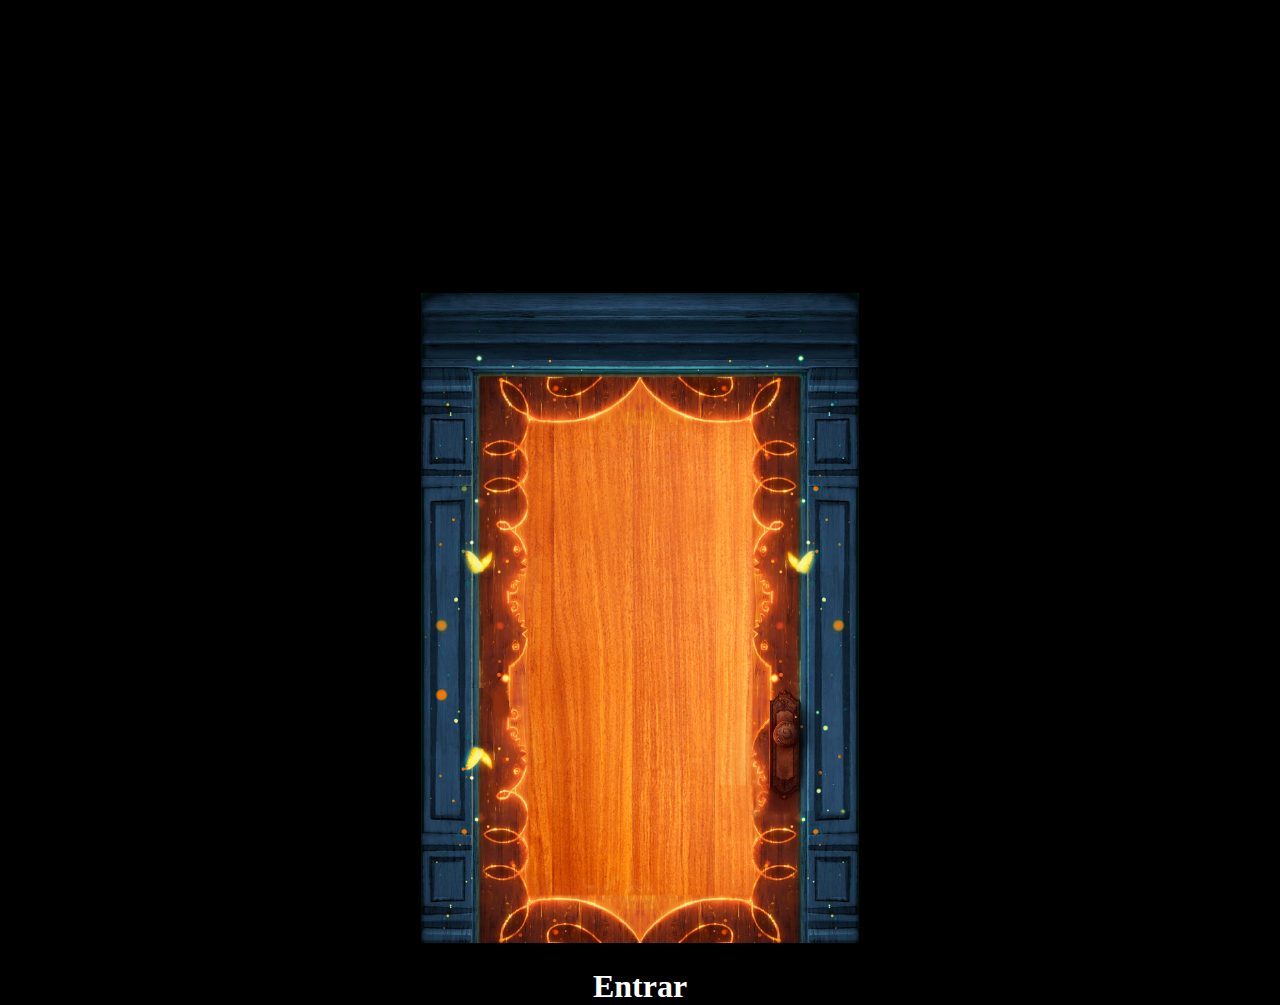
<file: index.html>
<!DOCTYPE html>
<html lang="en">
  <head>
    <title>Encanto Project - Tyler Wolf</title>
    <link rel="stylesheet" href="../styles.css"/>
    <link rel="stylesheet" href="https://code.cdn.mozilla.net/fonts/fira.css">
  </head>
  <body>
    <div style="text-align:center;transform:translateY(40%)">
        <a href="home"><img src="images/door.webp"></a>
        <h1>Entrar</h1>
    </div>
  </body>
</html>
</file>
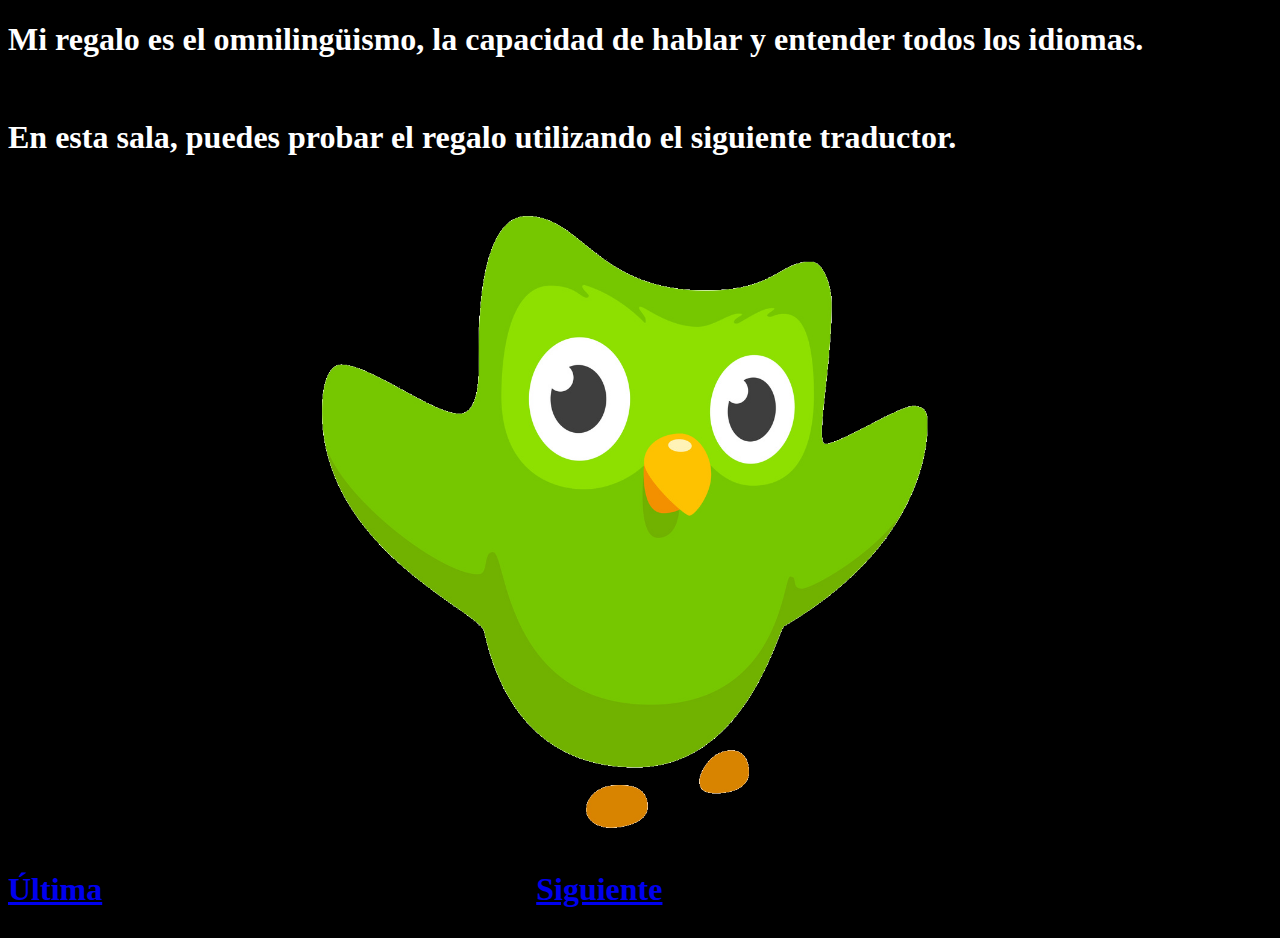
<file: home/index.html>
<!DOCTYPE html>
<html lang="en">
  <head>
    <title>Encanto Project - Tyler Wolf</title>
    <link rel="stylesheet" href="../styles.css"/>
    <link rel="stylesheet" href="https://code.cdn.mozilla.net/fonts/fira.css">
  </head>
  <body>

    <div id="google_translate_element"></div>
    <script type="text/javascript">
    function googleTranslateElementInit() {
        new google.translate.TranslateElement({pageLanguage: 'es', layout: google.translate.TranslateElement.InlineLayout.SIMPLE}, 'google_translate_element');
    }
    </script>
    <script src="https://translate.google.com/translate_a/element.js?cb=googleTranslateElementInit" type="text/javascript"></script>

    <h1>Mi regalo es el omnilingüismo, la capacidad de hablar y entender todos los idiomas.</h1>
    <br>
    <h1>En esta sala, puedes probar el regalo utilizando el siguiente traductor.</h1>
    <br>
    <img src="../images/duolingo.png">
    <br>
    <a href="../index.html" style="display:inline-block; margin-right:430px;"><h1>Última</h1></a>
    <a href="0.html" style="display:inline-block;"><h1>Siguiente</h1></a>
</body>
</html>
</file>
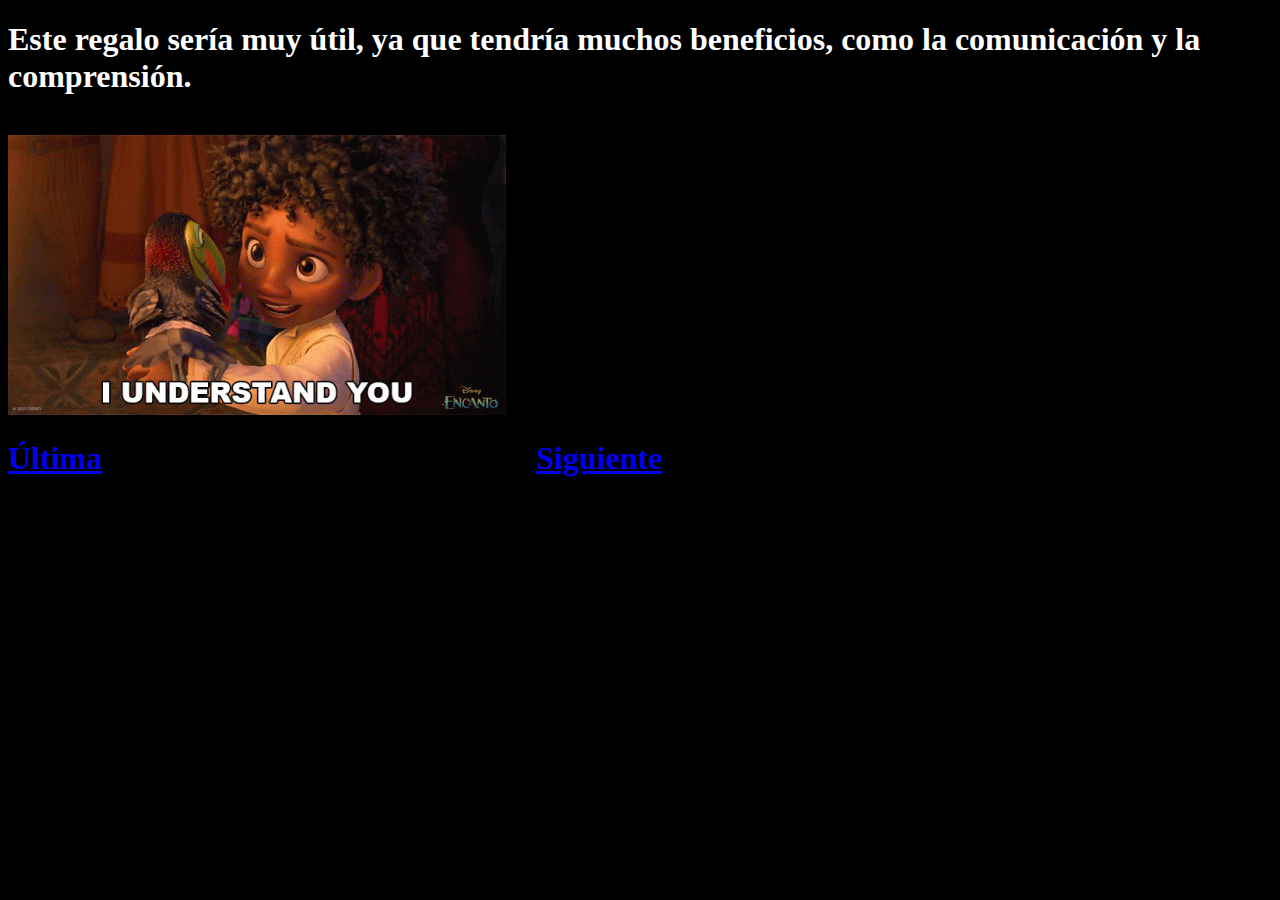
<file: home/0.html>
<!DOCTYPE html>
<html lang="en">
  <head>
    <title>Encanto Project - Tyler Wolf</title>
    <link rel="stylesheet" href="../styles.css"/>
    <link rel="stylesheet" href="https://code.cdn.mozilla.net/fonts/fira.css">
  </head>
  <body>

    <div id="google_translate_element"></div>
    <script type="text/javascript">
    function googleTranslateElementInit() {
        new google.translate.TranslateElement({pageLanguage: 'es', layout: google.translate.TranslateElement.InlineLayout.SIMPLE}, 'google_translate_element');
    }
    </script>
    <script src="https://translate.google.com/translate_a/element.js?cb=googleTranslateElementInit" type="text/javascript"></script>

    <h1>Este regalo sería muy útil, ya que tendría muchos beneficios, como la comunicación y la comprensión.</h1>
    <br>
    <img src="../images/encanto.gif">
    <br>
    <a href="../index.html" style="display:inline-block; margin-right:430px;"><h1>Última</h1></a>
    <a href="1.html" style="display:inline-block;"><h1>Siguiente</h1></a>
</body>
</html>
</file>
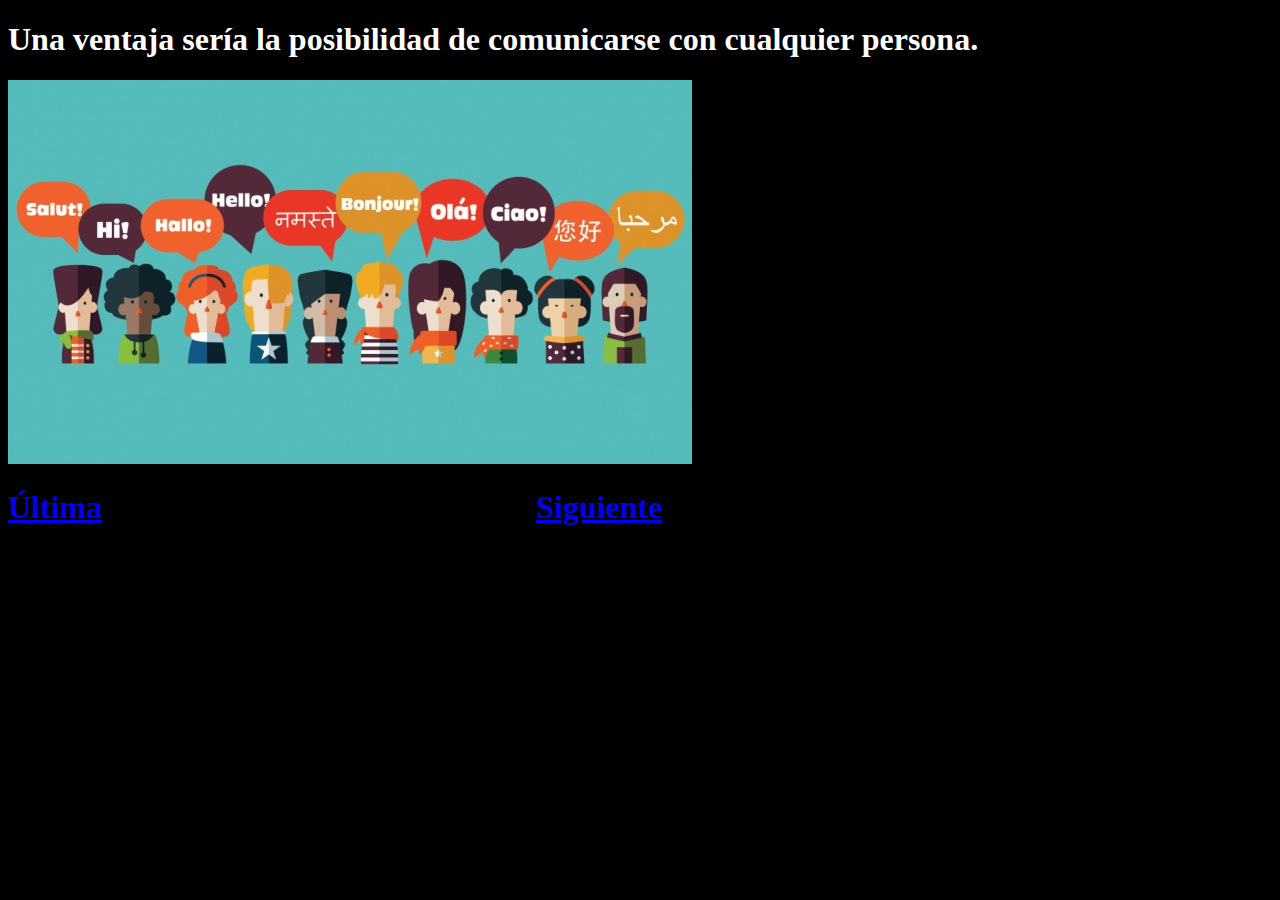
<file: home/1.html>
<!DOCTYPE html>
<html lang="en">
  <head>
    <title>Encanto Project - Tyler Wolf</title>
    <link rel="stylesheet" href="../styles.css"/>
    <link rel="stylesheet" href="https://code.cdn.mozilla.net/fonts/fira.css">
  </head>
  <body>

    <div id="google_translate_element"></div>
    <script type="text/javascript">
    function googleTranslateElementInit() {
        new google.translate.TranslateElement({pageLanguage: 'es', layout: google.translate.TranslateElement.InlineLayout.SIMPLE}, 'google_translate_element');
    }
    </script>
    <script src="https://translate.google.com/translate_a/element.js?cb=googleTranslateElementInit" type="text/javascript"></script>
    <h1>Una ventaja sería la posibilidad de comunicarse con cualquier persona.</h1>
    <img src="../images/language.jpg">
    <br>
    <a href="0.html" style="display:inline-block; margin-right:430px;"><h1>Última</h1></a>
    <a href="2.html" style="display:inline-block;"><h1>Siguiente</h1></a>
    
</body>
</html>
</file>
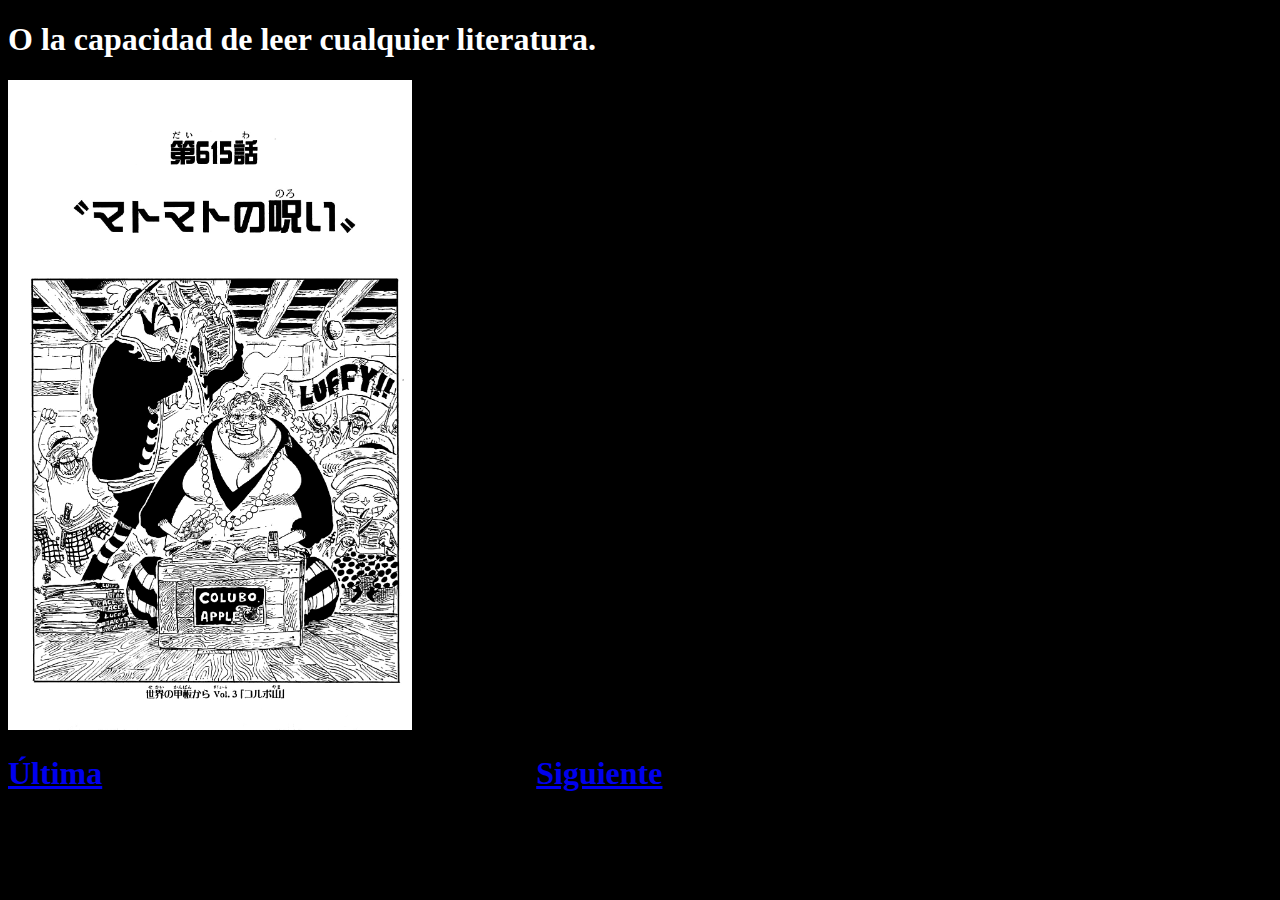
<file: home/2.html>
<!DOCTYPE html>
<html lang="en">
  <head>
    <title>Encanto Project - Tyler Wolf</title>
    <link rel="stylesheet" href="../styles.css"/>
    <link rel="stylesheet" href="https://code.cdn.mozilla.net/fonts/fira.css">
  </head>
  <body>

    <div id="google_translate_element"></div>
    <script type="text/javascript">
    function googleTranslateElementInit() {
        new google.translate.TranslateElement({pageLanguage: 'es', layout: google.translate.TranslateElement.InlineLayout.SIMPLE}, 'google_translate_element');
    }
    </script>
    <script src="https://translate.google.com/translate_a/element.js?cb=googleTranslateElementInit" type="text/javascript"></script>
    <h1>O la capacidad de leer cualquier literatura.</h1>
    <img src="../images/onepiece.webp">
    <br>
    <a href="1.html" style="display:inline-block; margin-right:430px;"><h1>Última</h1></a>
    <a href="3.html" style="display:inline-block;"><h1>Siguiente</h1></a>
</body>
</html>
</file>
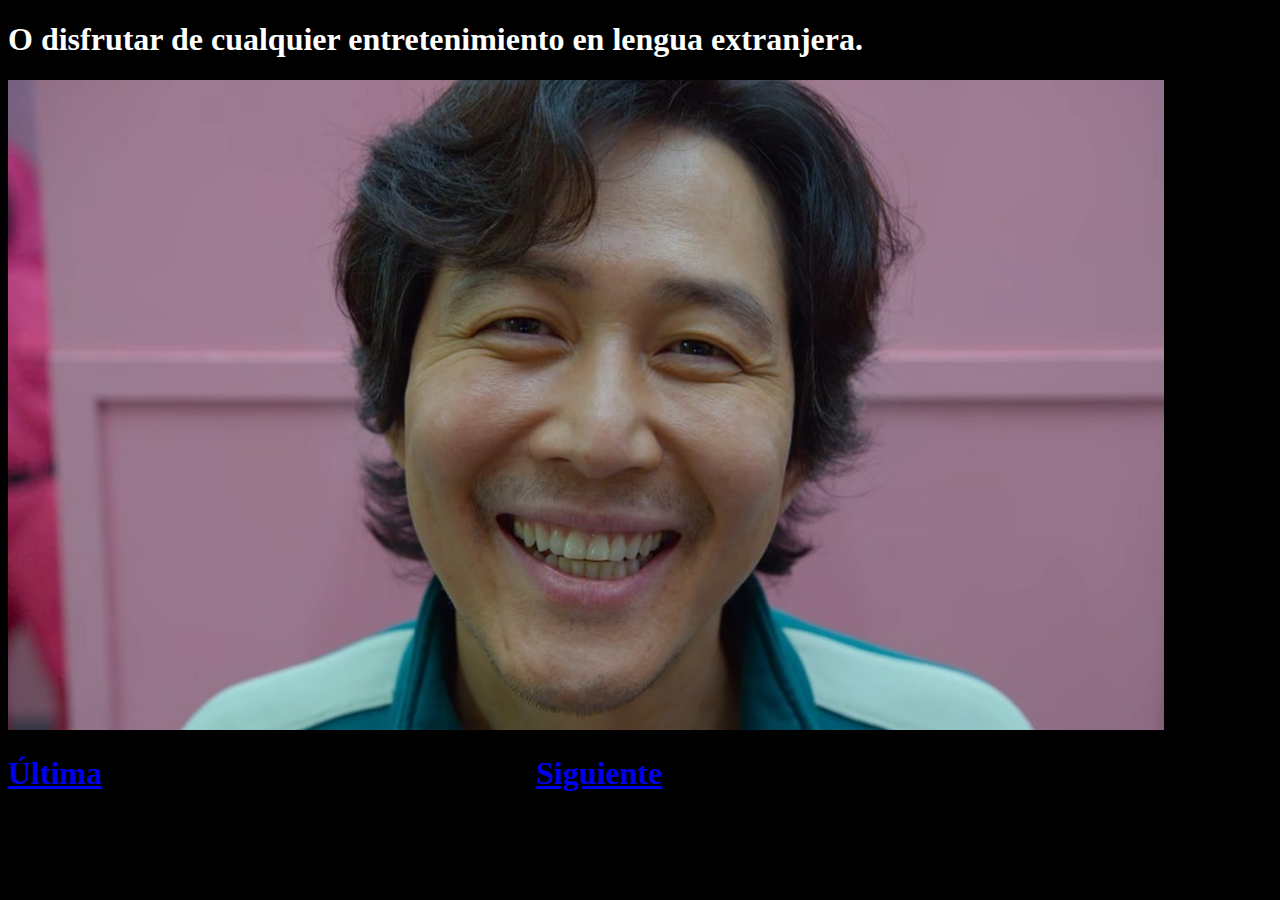
<file: home/3.html>
<!DOCTYPE html>
<html lang="en">
  <head>
    <title>Encanto Project - Tyler Wolf</title>
    <link rel="stylesheet" href="../styles.css"/>
    <link rel="stylesheet" href="https://code.cdn.mozilla.net/fonts/fira.css">
  </head>
  <body>

    <div id="google_translate_element"></div>
    <script type="text/javascript">
    function googleTranslateElementInit() {
        new google.translate.TranslateElement({pageLanguage: 'es', layout: google.translate.TranslateElement.InlineLayout.SIMPLE}, 'google_translate_element');
    }
    </script>
    <script src="https://translate.google.com/translate_a/element.js?cb=googleTranslateElementInit" type="text/javascript"></script>
    <h1>O disfrutar de cualquier entretenimiento en lengua extranjera.</h1>
    <img src="../images/squid.jpg" height="1000px">
    <br>
    <a href="2.html" style="display:inline-block; margin-right:430px;"><h1>Última</h1></a>
    <a href="4.html" style="display:inline-block;"><h1>Siguiente</h1></a>
</body>
</html>
</file>
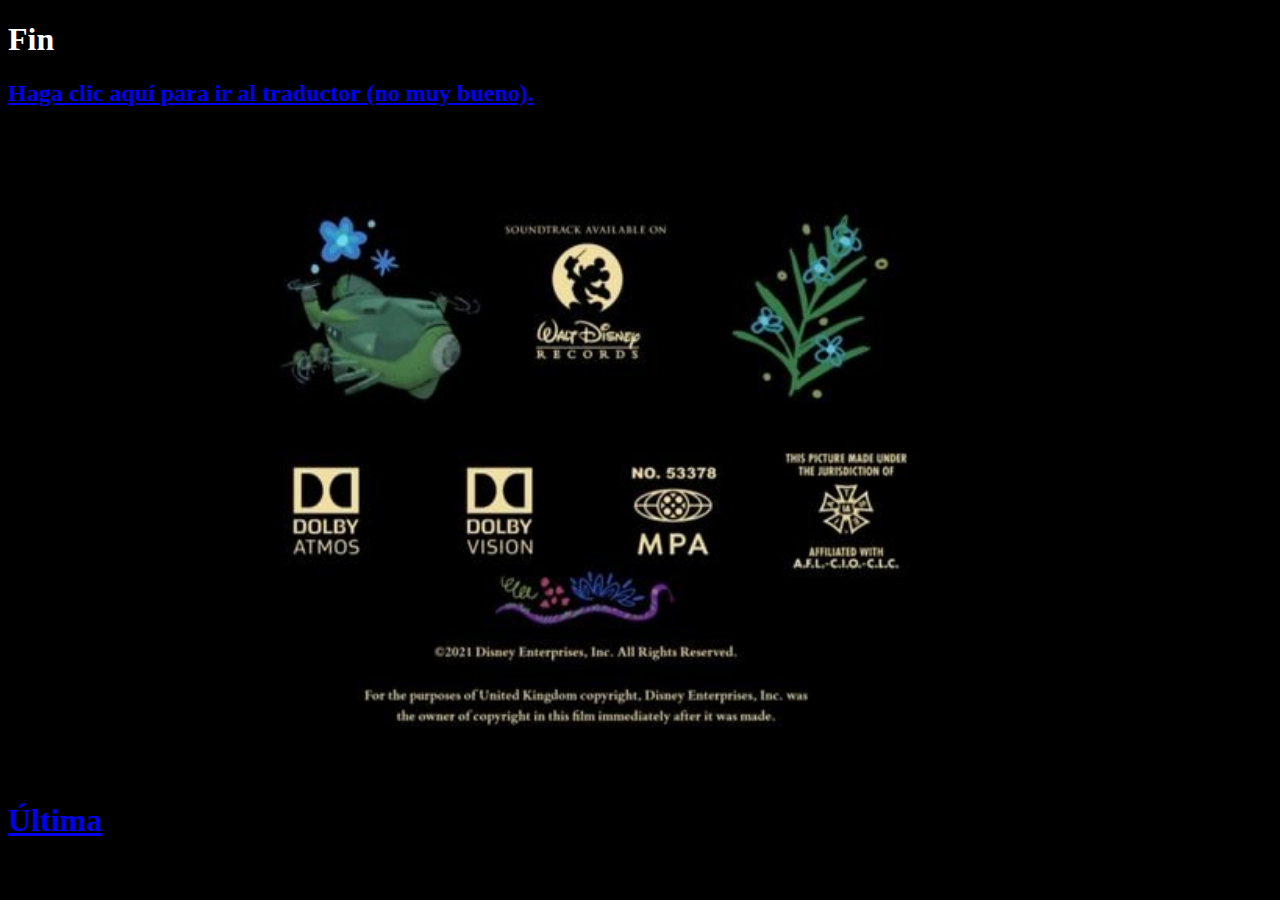
<file: home/4.html>
<!DOCTYPE html>
<html lang="en">
  <head>
    <title>Encanto Project - Tyler Wolf</title>
    <link rel="stylesheet" href="../styles.css"/>
    <link rel="stylesheet" href="https://code.cdn.mozilla.net/fonts/fira.css">
  </head>
  <body>

    <div id="google_translate_element"></div>
    <script type="text/javascript">
    function googleTranslateElementInit() {
        new google.translate.TranslateElement({pageLanguage: 'es', layout: google.translate.TranslateElement.InlineLayout.SIMPLE}, 'google_translate_element');
    }
    </script>
    <script src="https://translate.google.com/translate_a/element.js?cb=googleTranslateElementInit" type="text/javascript"></script>
    <h1>Fin</h1>
    <a href="https://translate.twolf.io/"><h2>Haga clic aquí para ir al traductor (no muy bueno).</h2></a>
    <img src="../images/end.webp" height="1000px">
    <br>
    <a href="3.html" style="display:inline-block; margin-right:430px;"><h1>Última</h1></a>
</body>
</html>
</file>
<file: styles.css>
body {
    background: black;
    font-family: 'Fira Sans';
    color: white;
}
img {
    width: auto;
    max-height: 650px;
}
</file>
